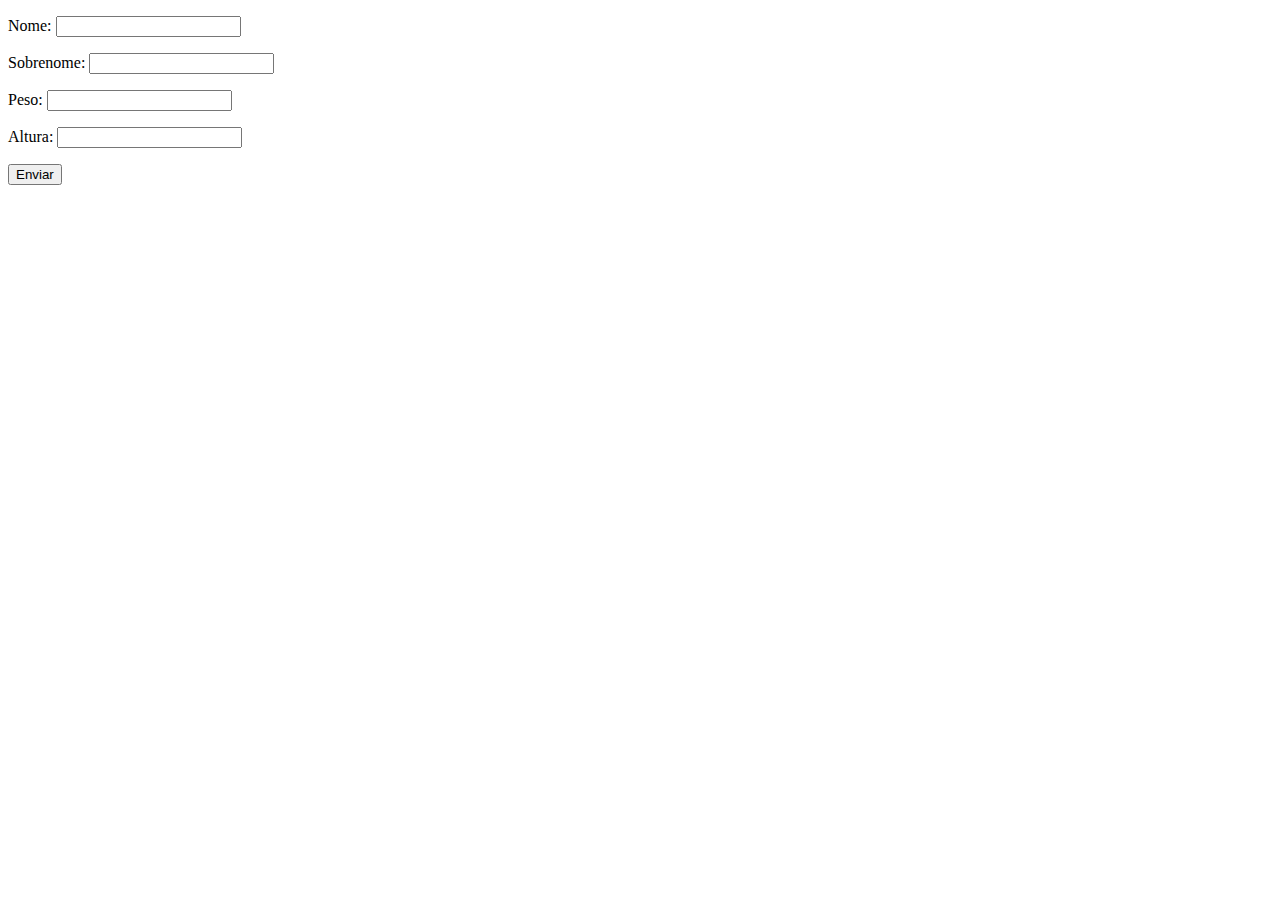
<file: Exercicio/exerFuncao_array_objeto/index.html>
<!DOCTYPE html>
<html lang="pt-br">

<head>
    <meta charset="UTF-8">
    <meta name="viewport" content="width=device-width, initial-scale=1.0">
    <title>Exercício</title>
</head>

<body>
    <form action="" class="form">
        <p>Nome: <input type="text" class="nome"></p>
        <p>Sobrenome: <input type="text" class="sobrenome"></p>
        <p>Peso: <input type="text" class="peso"></p>
        <p>Altura: <input type="text" class="altura"></p>
        <button>Enviar</button>
    </form>

    <div class="resultado">

    </div>

    <script src="Js/scriptp.js"></script>
</body>

</html>
</file>
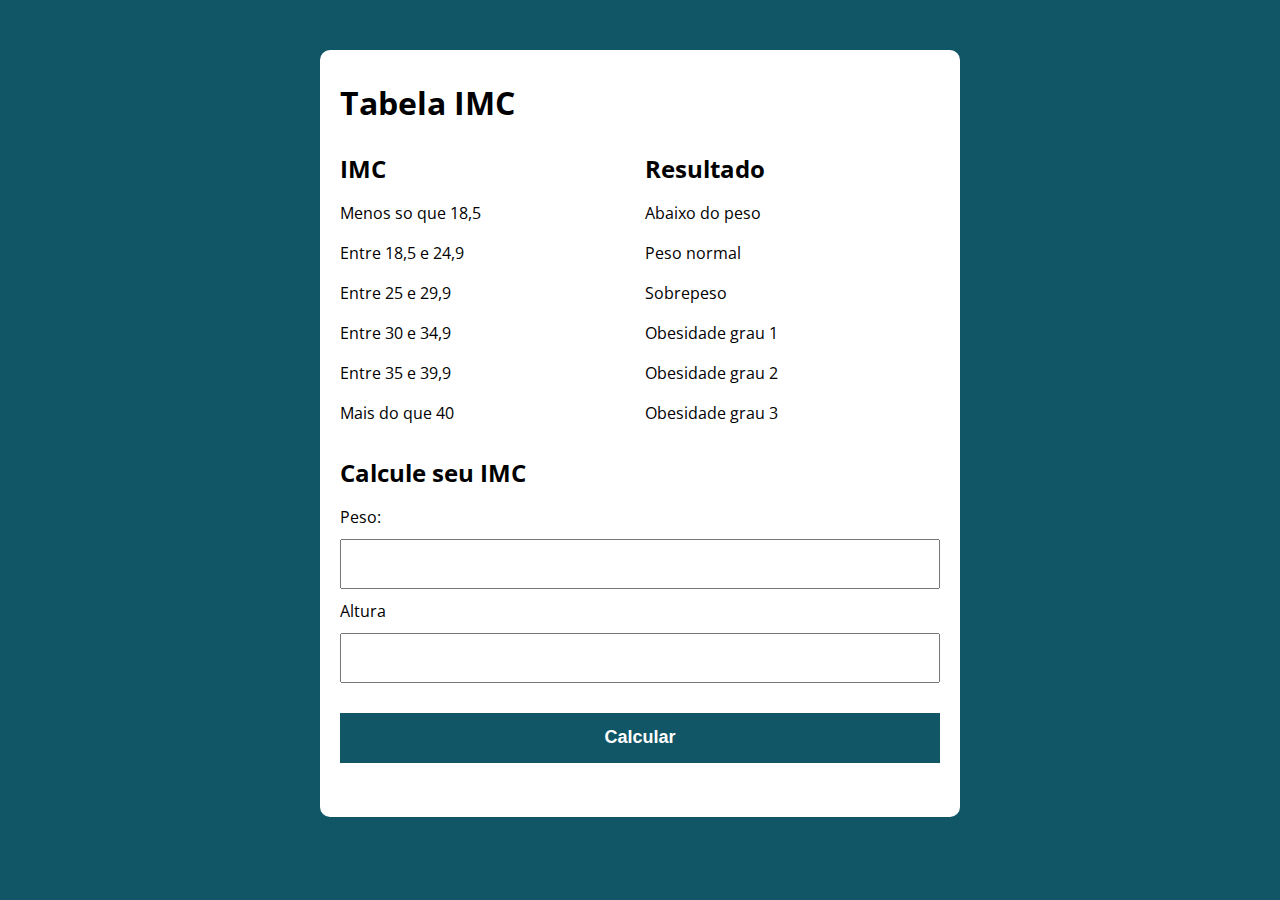
<file: LogicaDeProgramação-JS/modelo/index.html>
<!DOCTYPE html>
<html lang="pt-BR">

<head>
  <meta charset="UTF-8">
  <meta name="viewport" content="width=device-width, initial-scale=1.0">
  <meta http-equiv="X-UA-Compatible" content="ie=edge">
  <title>Modelo</title>
  <link rel="stylesheet" href="./assets/css/style.css">
</head>

<body>

  <section class="container">
    <h1>Tabela IMC</h1>
    <div class="imc">
      <h2>IMC</h2>
      <p>Menos so que 18,5</p>
      <p>Entre 18,5 e 24,9</p>
      <p>Entre 25 e 29,9</p>
      <p>Entre 30 e 34,9</p>
      <p>Entre 35 e 39,9</p>
      <p>Mais do que 40</p>
    </div>
    <div class="result">
      <h2>Resultado</h2>
      <p>Abaixo do peso</p>
      <p>Peso normal</p>
      <p>Sobrepeso</p>
      <p>Obesidade grau 1</p>
      <p>Obesidade grau 2</p>
      <p>Obesidade grau 3</p>
    </div>

    <h2>Calcule seu IMC</h2>
    <form class="form">
      <label for="peso">Peso: </label>
      <input type="int" class="peso">
      <label for="altura">Altura</label>
      <input type="int" class="altura">

      <button>Calcular</button>
    </form>
    <div class="resultado">
      
    </div>
  </section>


  <script src="./assets/js/main.js"></script>
</body>

</html>
</file>
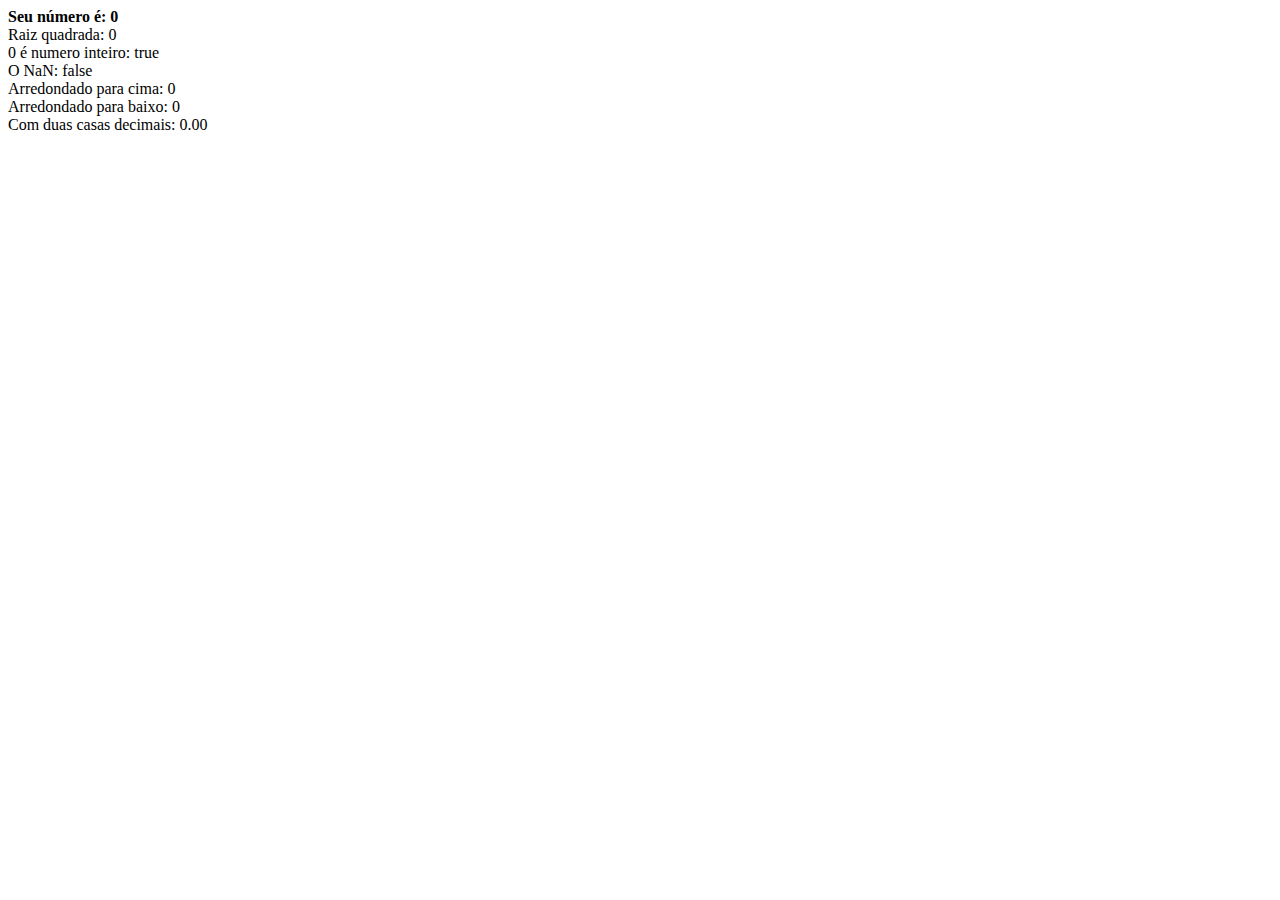
<file: Exercicio/exeNumber.html>
<!DOCTYPE html>
<html lang="en">
<head>
    <meta charset="UTF-8">
    <meta http-equiv="X-UA-Compatible" content="IE=edge">
    <meta name="viewport" content="width=device-width, initial-scale=1.0">
    <title>Document</title>
</head>
<body>
    <script>
        const num =Number (prompt('Digite um número'));

        document.body.innerHTML += `<strong>Seu número é: ${num}</strong><br />`;
    
        document.body.innerHTML += `Raiz quadrada: ${Math.sqrt(num)}<br />`;
        document.body.innerHTML += `${num} é numero inteiro: ${Number.isInteger(num)}<br />`;
        document.body.innerHTML += `O NaN: ${Number.isNaN(num)}<br />`;
        document.body.innerHTML += `Arredondado para cima: ${Math.floor(num)}<br />`;
        document.body.innerHTML += `Arredondado para baixo: ${Math.ceil(num)}<br />`;
        document.body.innerHTML += `Com duas casas decimais: ${num.toFixed(2)}<br />`;

    </script>
</body>
</html>
</file>
<file: LogicaDeProgramação-JS/modelo/assets/css/style.css>
@import url('https://fonts.googleapis.com/css?family=Open+Sans:400,700&display=swap');
:root

/*variavel global*/
  {
  --primary-color: rgb(17, 86, 102);
  --primary-color-darker: rgb(9, 48, 56);
}

*

/*seletor de todas as classes*/
  {
  box-sizing: border-box;
  outline: 0;
}

body {
  margin: 0;
  padding: 0;
  background: var(--primary-color);
  font-family: 'Open sans', sans-serif;
  font-size: 1em;
  line-height: 1.5em;
}

.container {
  max-width: 640px;
  margin: 50px auto;
  background: #fff;
  padding: 20px;
  border-radius: 10px;
}

div {
  display: inline-block;
}

.result {
  margin:0 10em ;

}
form input,
form label,
form button {
  display: block;
  width: 100%;
  margin-bottom: 10px;
}

form input {
  font-size: 24px;
  height: 50px;
  padding: 0 20px;
}

form input:focus {
  outline: 1px solid var(--primary-color);
}

form button {
  border: none;
  background: var(--primary-color);
  color: #fff;
  font-size: 18px;
  font-weight: 700;
  height: 50px;
  cursor: pointer;
  margin-top: 30px;
}

form button:hover {
  background: var(--primary-color-darker);
}
</file>
